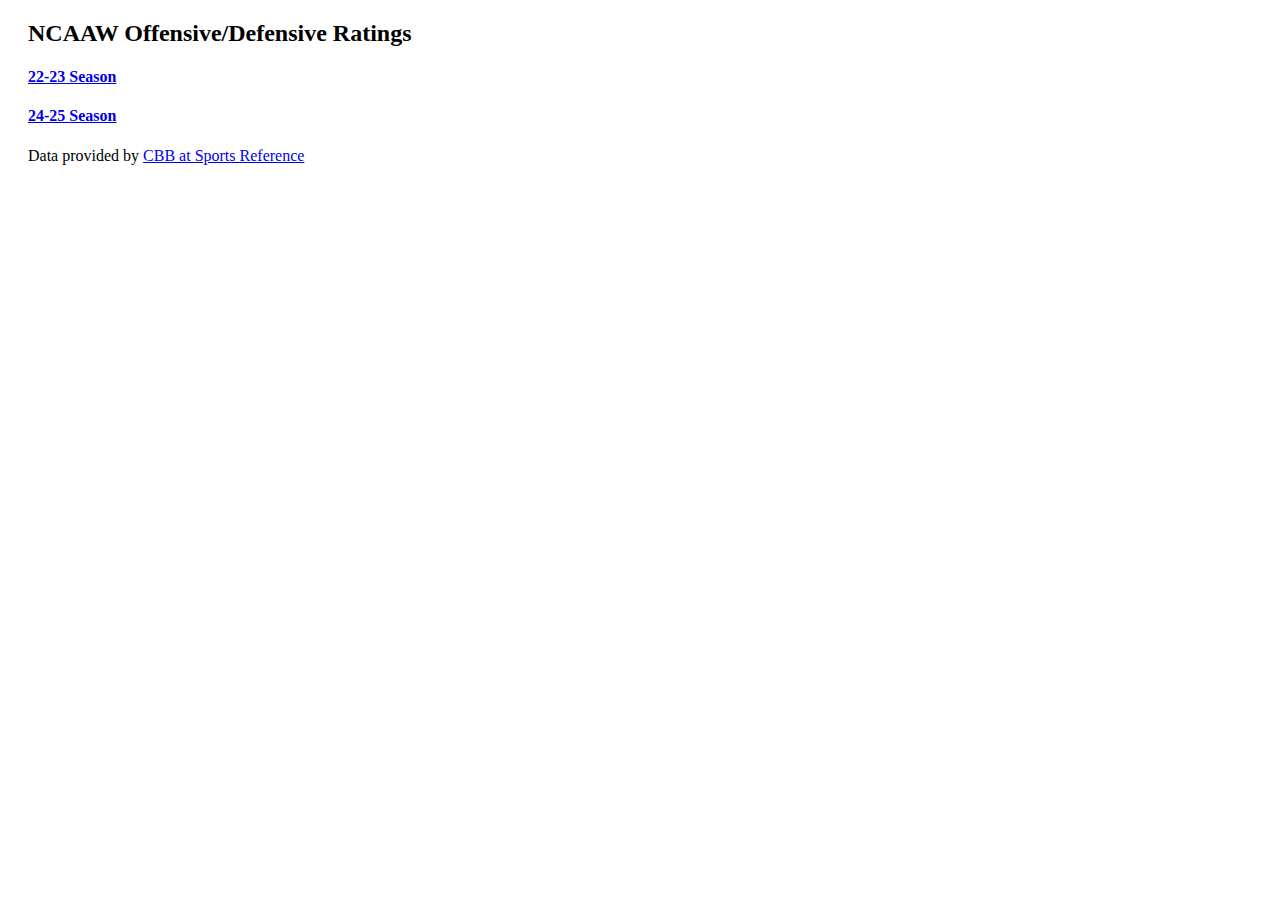
<file: index.html>
<!DOCTYPE HTML>
<html lang="en">
<head>
    <meta charset="UTF-8">
    <title>NCAAW Offensive/Defensive Ratings</title>
    <link rel="stylesheet" href="./style.css">
</head>
<body>
    <div id="main">
        <h2>NCAAW Offensive/Defensive Ratings</h2>
        <h4><a href = "22-23.html"> 22-23 Season</a></h4>
        <h4><a href = "24-25.html"> 24-25 Season</a></h4>
        <p>Data provided by <a href="https://www.sports-reference.com/sharing.html?utm_source=direct&utm_medium=Share&utm_campaign=ShareTool">CBB at Sports Reference</a></p>
    </div>
</body>
<script src="https://d3js.org/d3.v6.min.js"></script>
<script src="./practice.js"></script>
</html>
</file>
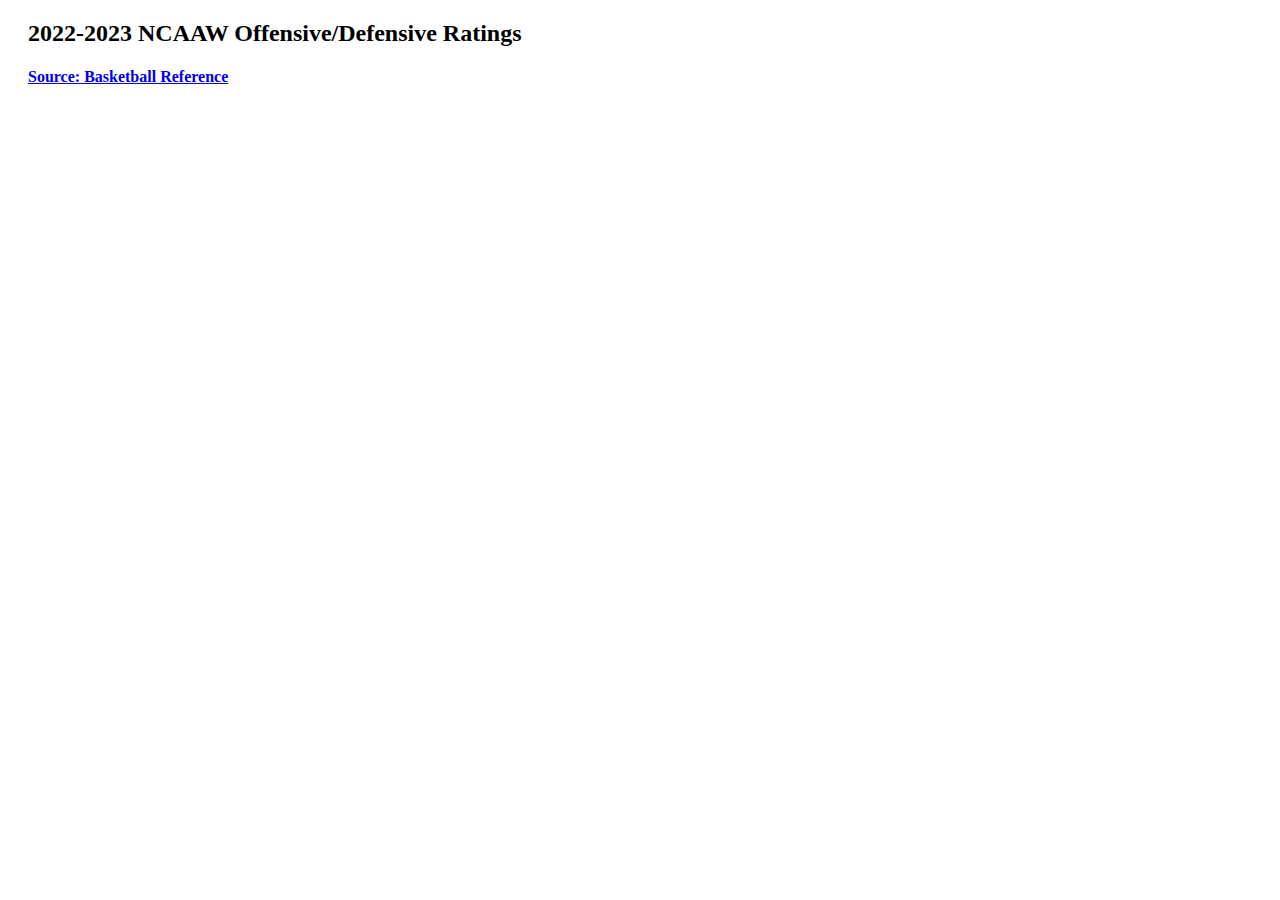
<file: 22-23.html>
<!DOCTYPE HTML>
<html lang="en">
<head>
    <meta charset="UTF-8">
    <title>Week 8_3</title>
    <link rel="stylesheet" href="./style.css">
</head>
<body>
    <div id="main">
        <h2>2022-2023 NCAAW Offensive/Defensive Ratings</h2>
        <h4><a href="https://www.sports-reference.com/cbb/seasons/women/2023-ratings.html" target ="_blank">
            Source: Basketball Reference
        </a></h4>
        
    </div>
</body>
<script src="https://d3js.org/d3.v6.min.js"></script>
<script src="./22-23.js"></script>
</html>
</file>
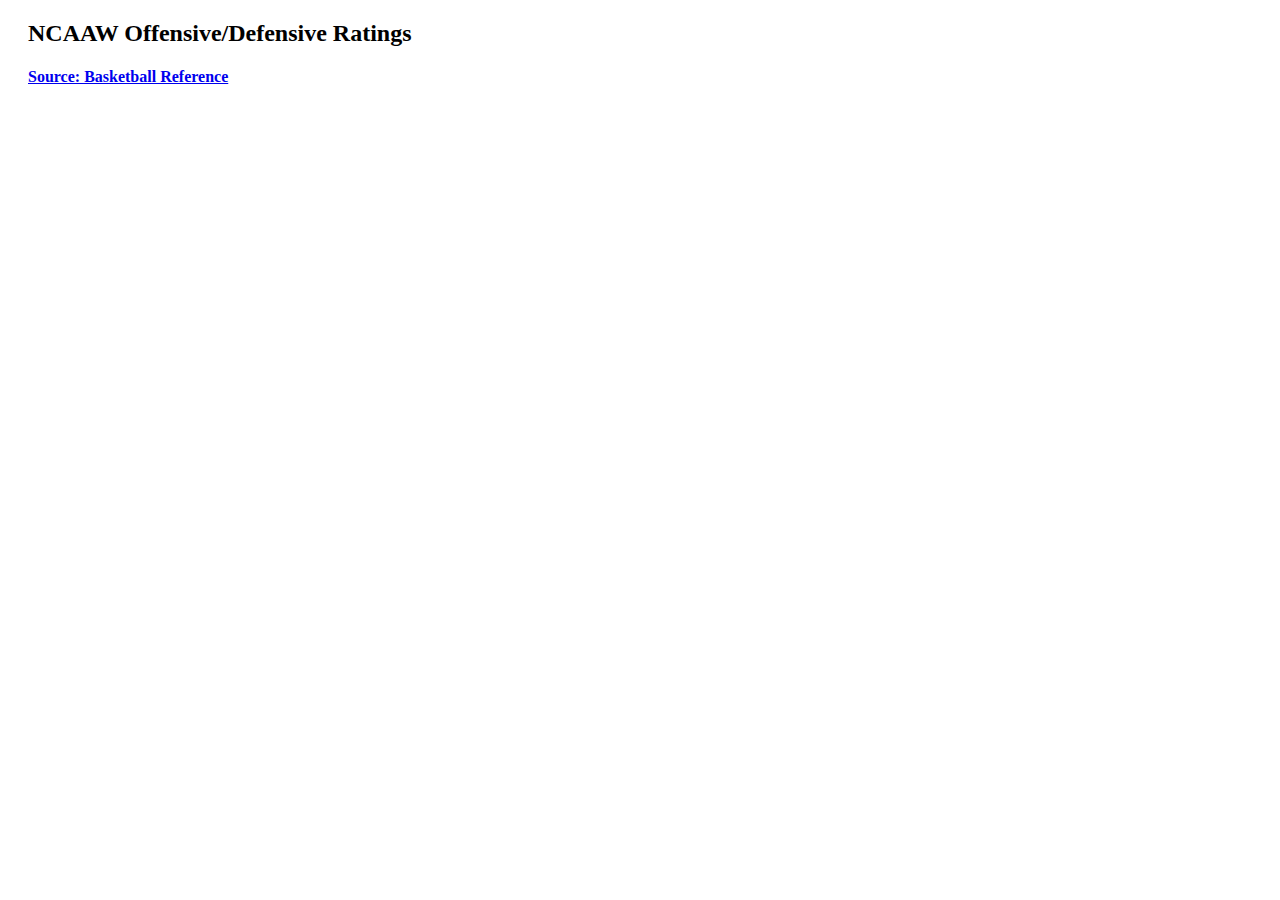
<file: 24-25.html>
<!DOCTYPE HTML>
<html lang="en">
<head>
    <meta charset="UTF-8">
    <title>Week 8_3</title>
    <link rel="stylesheet" href="./style.css">
</head>
<body>
    <div id="main">
        <h2>NCAAW Offensive/Defensive Ratings</h2>
        <h4><a href="https://www.sports-reference.com/cbb/seasons/women/2025-ratings.html" target ="_blank">
            Source: Basketball Reference
        </a></h4>
        
    </div>
</body>
<script src="https://d3js.org/d3.v6.min.js"></script>
<script src="./24-25.js"></script>
</html>
</file>
<file: style.css>
body {
  font-family: "Open Sans";
}

#main {
  margin: 10px 20px;
}

.hovered {
  opacity: 1;
  fill: antiquewhite;
}

.selected {
  opacity: 1 ;
  stroke: black !important;
  stroke-width: 2px !important;
}
</file>
